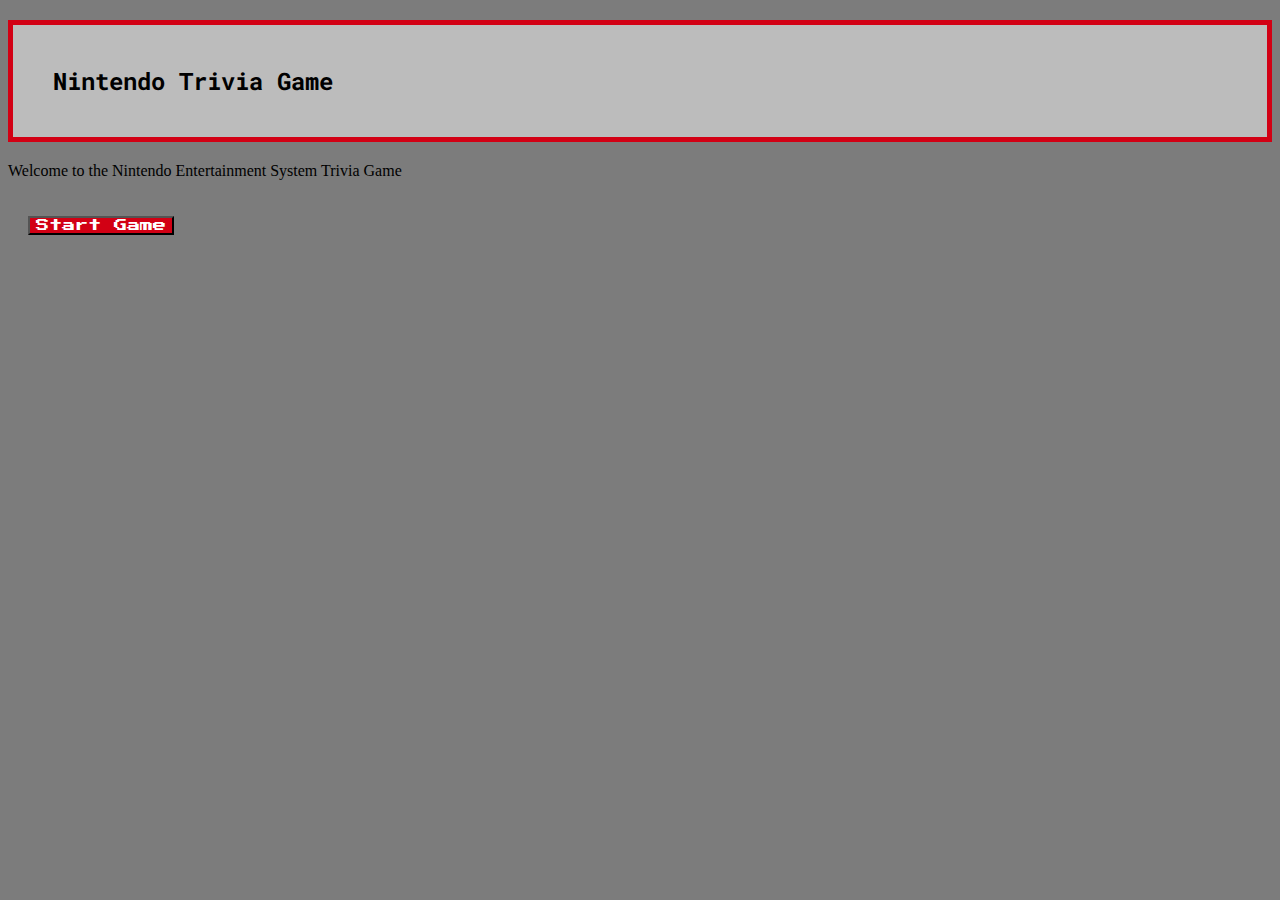
<file: index.html>
<!DOCTYPE HTML>
<html lang="en">

<head>
    <title>NINTENDO TRIVIA</title>
    <meta name="viewport" content="width=device-width, initial-scale=1.0">
    <link rel="stylesheet" href="https://stackpath.bootstrapcdn.com/bootstrap/4.1.0/css/bootstrap.min.css" integrity="sha384-9gVQ4dYFwwWSjIDZnLEWnxCjeSWFphJiwGPXr1jddIhOegiu1FwO5qRGvFXOdJZ4"
        crossorigin="anonymous">
    <link rel="stylesheet" type="text/css" href="assets/css/style.css">
    <link href="https://fonts.googleapis.com/css?family=Roboto+Mono|Press+Start+2P|Fjalla+One" rel="stylesheet">
    <script type="text/javascript" src="https://cdnjs.cloudflare.com/ajax/libs/jquery/3.2.1/jquery.min.js" defer></script>
    <script src="assets/javascript/app.js" defer></script>
</head>  
<body>
        <div class="container">
            <h2>Nintendo Trivia Game</h2>
            <p>Welcome to the Nintendo Entertainment System Trivia Game</p>
            <div class="row">
                <div class="col text-center">
                    <button id="startbutton" class="btn str-btn">Start Game</button>
                <div id="gameinfo">
                </div>
                </div>
                </div>
            <div class="row">
                <div class="col text-center" id="question">
                </div>
            </div>
            <table class="table text-center table-hover", id="answertable">
                <thead>
              
            </thead>
                <tbody>
                    
                </tbody>
            </table>
        </div>
</body>
</file>
<file: assets/css/style.css>
body {
    background-color: rgb(124,124,124);
    
}
h2, table{
    font-family: 'Roboto Mono', monospace;
}
h2{
    margin-top:20px; 
    padding: 40px;
    border: solid;
    border-width: 5px;
    border-color: rgb(210,0,20);
    background-color: rgb(188,188,188);
}
h5{
    margin-top: 20px;
    font-family: 'Roboto Mono', monospace;
    
}
#gameinfo, #questionDiv, .str-btn {
    font-family: 'Press Start 2P', cursive;
}
#question{
    background-color: rgb(188,188,188);
}
div#question.col.text-center{
    margin: 15px 15px 49px 15px;
}
.str-btn{
background-color: rgb(210,0,20);
color: white;
align-self: center;
margin: 20px;
}

.table-hover tbody tr:hover td, .table-hover tbody tr:hover th {
    background-color: rgb(210,0,20);
    font-family: 'Press Start 2P', cursive;
    color:  white;
}
#gameinfo, #questionDiv{
    margin: 20px;
}
</file>
